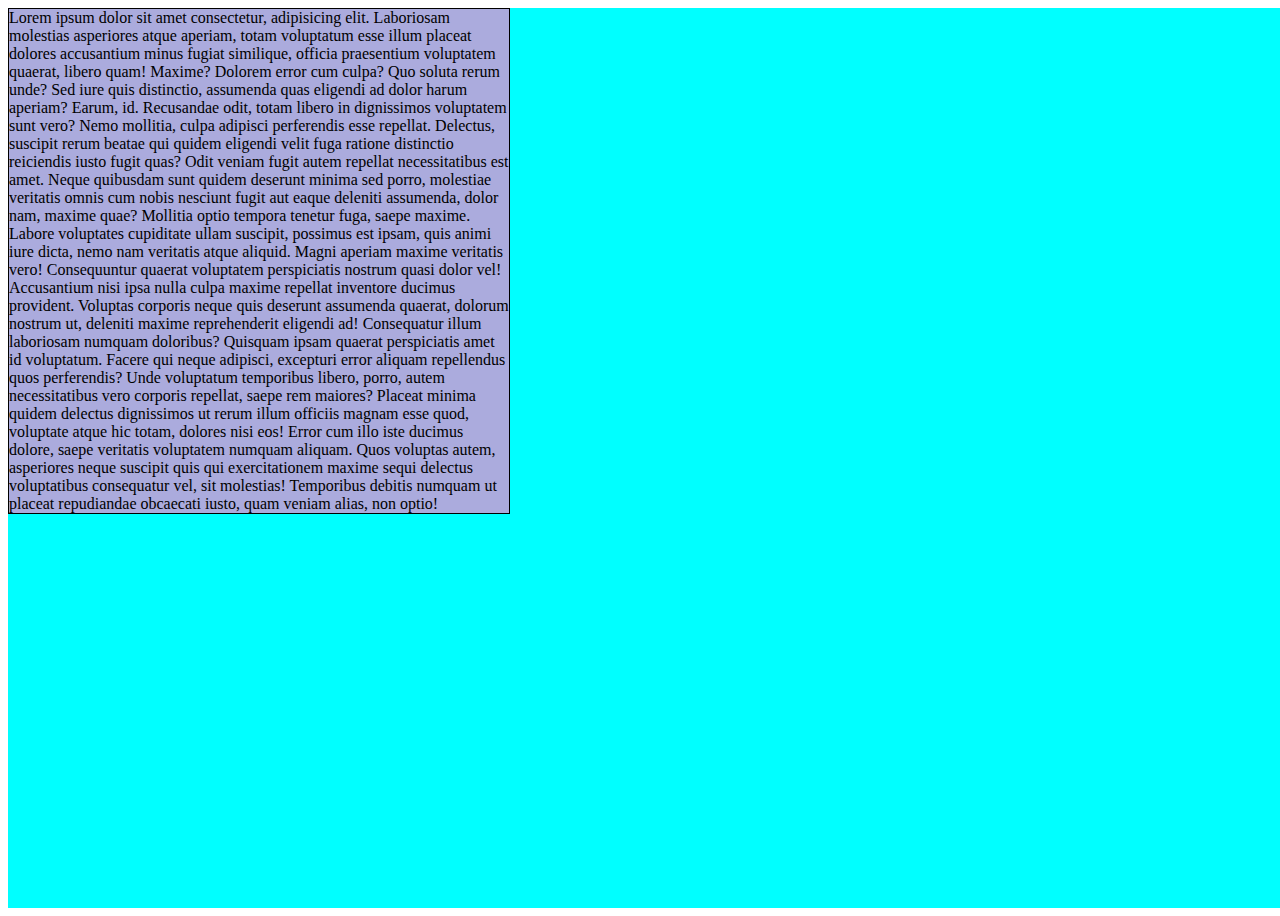
<file: Formacion/index.html>
<!DOCTYPE html>
<html lang="en">
<head>
    <meta charset="UTF-8">
    <meta name="viewport" content="width=device-width, initial-scale=1.0">
    <link rel="stylesheet" href="style.css">
    <title>Max/Min</title>
</head>
<body>
    <main>
        <section>Lorem ipsum dolor sit amet consectetur, adipisicing elit. Laboriosam molestias asperiores atque aperiam, totam voluptatum esse illum placeat dolores accusantium minus fugiat similique, officia praesentium voluptatem quaerat, libero quam! Maxime?
        Dolorem error cum culpa? Quo soluta rerum unde? Sed iure quis distinctio, assumenda quas eligendi ad dolor harum aperiam? Earum, id. Recusandae odit, totam libero in dignissimos voluptatem sunt vero?
        Nemo mollitia, culpa adipisci perferendis esse repellat. Delectus, suscipit rerum beatae qui quidem eligendi velit fuga ratione distinctio reiciendis iusto fugit quas? Odit veniam fugit autem repellat necessitatibus est amet.
        Neque quibusdam sunt quidem deserunt minima sed porro, molestiae veritatis omnis cum nobis nesciunt fugit aut eaque deleniti assumenda, dolor nam, maxime quae? Mollitia optio tempora tenetur fuga, saepe maxime.
        Labore voluptates cupiditate ullam suscipit, possimus est ipsam, quis animi iure dicta, nemo nam veritatis atque aliquid. Magni aperiam maxime veritatis vero! Consequuntur quaerat voluptatem perspiciatis nostrum quasi dolor vel!
        Accusantium nisi ipsa nulla culpa maxime repellat inventore ducimus provident. Voluptas corporis neque quis deserunt assumenda quaerat, dolorum nostrum ut, deleniti maxime reprehenderit eligendi ad! Consequatur illum laboriosam numquam doloribus?
        Quisquam ipsam quaerat perspiciatis amet id voluptatum. Facere qui neque adipisci, excepturi error aliquam repellendus quos perferendis? Unde voluptatum temporibus libero, porro, autem necessitatibus vero corporis repellat, saepe rem maiores?
        Placeat minima quidem delectus dignissimos ut rerum illum officiis magnam esse quod, voluptate atque hic totam, dolores nisi eos! Error cum illo iste ducimus dolore, saepe veritatis voluptatem numquam aliquam.
        Quos voluptas autem, asperiores neque suscipit quis qui exercitationem maxime sequi delectus voluptatibus consequatur vel, sit molestias! Temporibus debitis numquam ut placeat repudiandae obcaecati iusto, quam veniam alias, non optio!</section>
    </main>
</body>
</html>
</file>
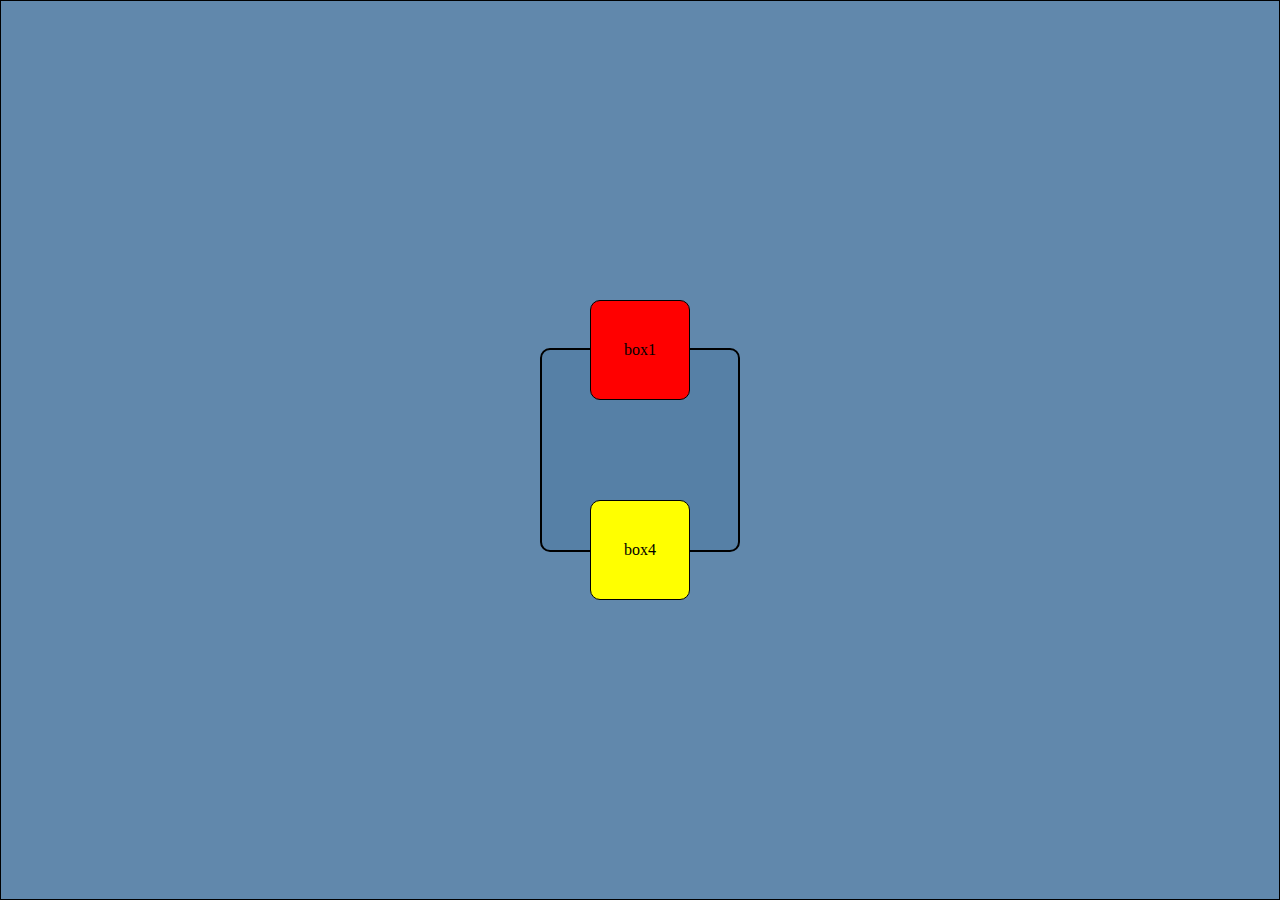
<file: Formacion/RETO/index.html>
<!DOCTYPE html>
<html lang="en">
<head>
    <meta charset="UTF-8">
    <meta name="viewport" content="width=device-width, initial-scale=1.0">
    <link rel="stylesheet" href="style.css">
    <title>Reto</title>
</head>
<body class="contenedor">
        <div class="padre">
            <div class="caja" id="box1">box1</div>
            <div class="caja" id="box4">box4</div>
        </div>    
</body>
</html>
</file>
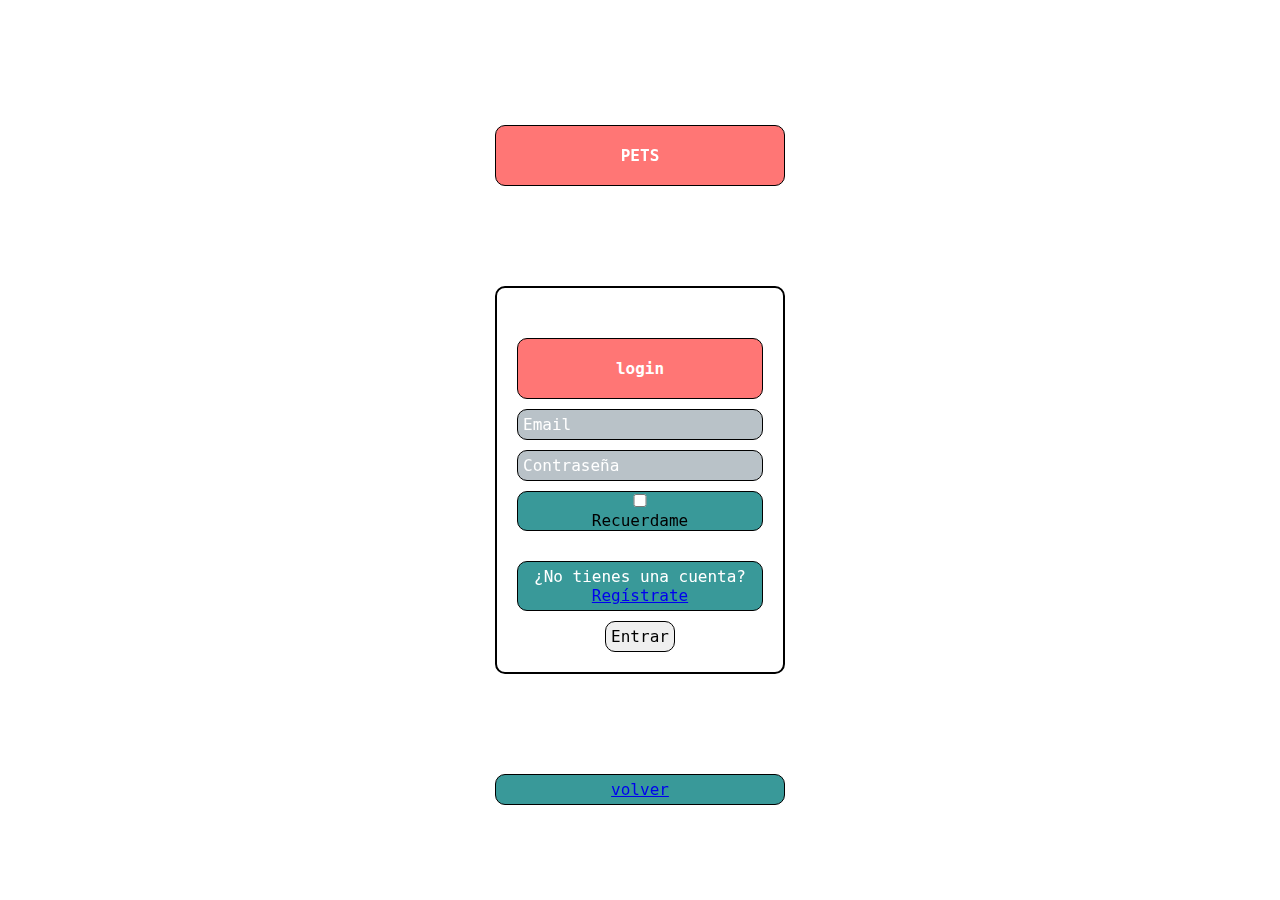
<file: pag/login.html>
<!DOCTYPE html>
<html lang="es">
<head>
    <meta charset="UTF-8">
    <meta name="viewport" content="width=device-width, initial-scale=1.0">
    <link rel="stylesheet" href="style-login.css">
    <title>login</title>
</head>
<body>
    <main class="contenedor">
        <h1>PETS</h1>
        <form action="#">
            <h1>login</h1>
            <input type="email" id="email" name="email" required placeholder="Email">
                    <input type="password" id="Usuario" name="password" required placeholder="Contraseña">
                    <label for=""><input type="checkbox" name="" class="recuerdame">Recuerdame</label>
                    <p class="registrar">¿No tienes una cuenta? <a href="register.html">Regístrate</a></p>
                    <button type="submit">Entrar</button>
                </form>
        <button class="volver"><a href="mascotas.html">volver</a></button>        
    </main>
</body>
</html>
</file>
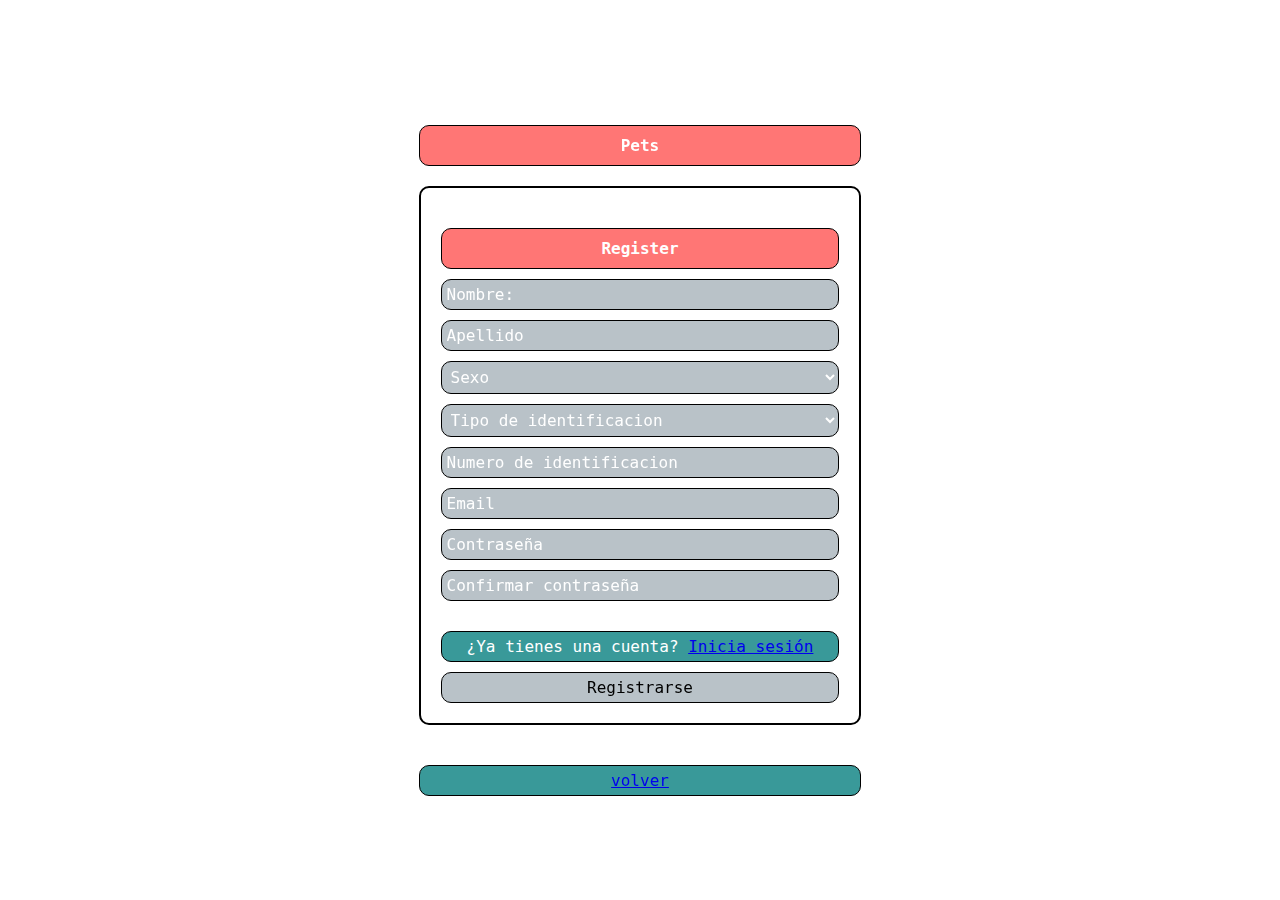
<file: pag/register.html>
<!DOCTYPE html>
<html lang="en">
<head>
    <meta charset="UTF-8">
    <meta name="viewport" content="width=device-width, initial-scale=1.0">
    <link rel="stylesheet" href="style-regis.css">
    <title>Registro</title>
</head>
<body>
    <main class="contenedor">
        <h1>Pets</h1>
        <form action="/register" method="POST">
            <h1>Register</h1>
                <input type="text" id="nombre" name="nombre" required placeholder="Nombre:">
                <input type="text" id="apellido" name="apellido" required placeholder="Apellido">
                <select id="sexo" name="sexo" required>
                    <option value="">Sexo</option>
                    <option value="masculino">Masculino</option>
                    <option value="femenino">Femenino</option>
                    <option value="otro">Otro</option>
                </select>
                <select id="tipoIdentificacion" name="tipoIdentificacion" required>
                    <option value="">Tipo de identificacion</option>
                    <option value="CC">Cédula de Ciudadanía (CC)</option>
                    <option value="TI">Tarjeta de Identidad (TI)</option>
                    <option value="CE">Cédula de Extranjería (CE)</option>
                </select>
                <input type="text" id="numeroIdentificacion" name="numeroIdentificacion" required placeholder="Numero de identificacion">
                <input type="email" id="email" name="email" required placeholder="Email">
                <input type="password" id="password" name="password" required placeholder="Contraseña">
                <input type="password" id="confirmarPassword" name="confirmarPassword" required placeholder="Confirmar contraseña">
                <p class="registrar">¿Ya tienes una cuenta? <a href="login.html">Inicia sesión</a></p>
                <input type="submit" value="Registrarse">
        </form> 
            <button class="volver"><a href="mascotas.html">volver</a></button>       
    </main>
</body>
</html>
</file>
<file: Formacion/style.css>
main{
    width: 100vw;
    height: 100vh;
    background-color: aqua;
}

section{
    width: 80%;
    min-width: 320px;
    max-width: 500px;
    background-color:rgb(171, 171, 221);
    border: 1px solid;
}
</file>
<file: Formacion/RETO/style.css>
*{
    margin: 0px;
    padding: 0;
    box-sizing: border-box;
    background-color: rgba(81, 125, 163, 0.699);
}

div{
    width: 100px;
    width: 200px;
    display: flex;
    flex-direction: column;
    border: 2px solid;
    align-items: center;
    justify-content: center;
    border-radius: 10px;
}
.contenedor{
    height: 100vh;
    min-width: 100px;
    display: flex;
    justify-content: center;
    align-items: center;
    border: 1px solid;
}
.caja{
    width: 100px;
    height: 100px;
    border: 1px solid;
    border-radius: 10px;
}
#box1{
    background-color: red;
    position: relative;
    top: -50px;    
}
    
#box4{
    background-color: yellow;
    position: relative;
    top: 50px;
}
</file>
<file: pag/style-login.css>
*{
    margin: 0px;
    padding: 0;
    box-sizing: border-box;
    font-size: 16px;
    font-family: monospace;
}
body{
    height: 100vh;
    width: 100vw;
    font-family: Arial, sans-serif;
    display: grid;
    place-content: center;
    background: url("https://www.fanaticosdelasmascotas.cl/wp-content/uploads/2023/10/foto-portada-mascotas-2.jpg")no-repeat;
    background-size: cover;
    background-position: center;
}
.contenedor {
    max-width: 1920px;
    max-height: 1080px;
    margin: 0 auto;
    padding: 5px;
    border: px black solid;
    border-radius: 10px;
    justify-content: center;
    align-items: center;
    display: flex;
    flex-direction: column;
    height: 650px;
    width: 300px;
    backdrop-filter: blur(2px);

}
form{
    text-align: center;
    margin: 100px;
    border: 2px black solid;
    padding: 20px;
    border-radius: 10px;
    display: flex;
    flex-direction: column;
    align-items: center;
    justify-content: center;
    height: 100%;
    width: 100%;
    gap: 10px;
    backdrop-filter: blur(2px);
}
h1{
    display: flex;
    align-items: center;
    justify-content: center;
    background-color: #ff7675;
    padding: 20px;
    border: 1px solid black;
    border-radius: 10px;
    color: rgb(255, 255, 255);
    width: 100%;
    margin-top: 30px;
}
label{
    border: 1px solid;
    width: 100%;
    padding: px;
    border-radius: 10px;
    background-color: rgb(57, 153, 153);
}
.registrar{
    width: 100%;
    margin-top: 20px;
    background-color: rgb(57, 153, 153);
    color: rgb(255, 255, 255);
    border: 1px solid black;
    padding: 5px;
    border-radius:10px ;
}
button{
    border: 1px solid;
    padding: 5px;
    border-radius: 10px;
}
.volver{
    width: 100%;
    background-color: rgb(57, 153, 153);
    color: rgb(255, 255, 255);
    border: 1px solid black;
}
#recuerdame{
    display: block;
    block-size: 15px;
    color: rgb(255, 255, 255);
    text-decoration: underline;
    background-color: rgb(57, 153, 153);
    border: 1px solid black;
    border-radius: 10px;
}


@media only screen and (max-width: 768px) {
    body{
        height: auto;
        flex-direction: column;
    }
   .contenedor{
    height: 80%;
    }
    form{
        height: 80%;
    }
    h1{
        margin-top: 10px;
    }
    label{
        width: 100%;
        margin-bottom: 5px;
    }
    input{
        width: 100%;
    }
    #recuerdame{
        display: block;
        margin-top: 10px;
    }
   }

input{
    border: 1px solid;
    padding: 5px;
    border-radius: 10px;
    width: 100%;
    background-color: rgba(70, 92, 110, 0.377);
}
::placeholder{
    color: white;
}
input:hover{
    transform: scale(1.05);
}
button:hover{
    transform: scale(1.05);
}
</file>
<file: pag/style-regis.css>
* {
    margin: 0px;
    padding: 0;
    box-sizing: border-box;
    font-size: 16px;
    font-family: monospace;
}

body {
    height: 100vh;
    width: 100vw;
    font-family: Arial, sans-serif;
    display: grid;
    place-content: center;
    background: url("https://www.fanaticosdelasmascotas.cl/wp-content/uploads/2023/10/foto-portada-mascotas-2.jpg") no-repeat;
    background-size: cover;
    background-position: center;
}

.contenedor {
    max-width: 1920px;
    margin: 0 auto;
    padding: 5px;
    border-radius: 10px;
    justify-content: center;
    align-items: center;
    display: flex;
    flex-direction: column;
    backdrop-filter: blur(2px);
}
::placeholder{
    color: white;
}
#tipoIdentificacion{
    color: white;
    border-color: black;
}
#sexo{
    color: white;
    border-color: black;
}
form {
    text-align: center;
    margin: 20px;
    border: 2px black solid;
    padding: 20px;
    border-radius: 10px;
    display: flex;
    flex-direction: column;
    align-items: center;
    justify-content: center;
    height: 100%;
    width: 100%;
    gap: 10px;
    backdrop-filter: blur(2px);
}

h1 {
    display: flex;
    align-items: center;
    justify-content: center;
    background-color: #ff7675;
    padding: 10px;
    border: 1px solid black;
    border-radius: 10px;
    color: rgb(255, 255, 255);
    width: 100%;
    margin-top: 20px;
}

label {
    border: 1px solid;
    width: 100%;
    padding: 5px;
    border-radius: 10px;
    background-color: rgb(57, 153, 153);
    text-align: left;
}

input, select {
    border: 1px solid;
    padding: 5px;
    border-radius: 10px;
    width: 100%;
    background-color: rgba(70, 92, 110, 0.377);
}

input:hover,select:hover {
    transform: scale(1.05);
}

.registrar {
    width: 100%;
    margin-top: 20px;
    background-color: rgb(57, 153, 153);
    color: rgb(255, 255, 255);
    border: 1px solid black;
    padding: 5px;
    border-radius: 10px;
    cursor: pointer;
}

button {
    border: 1px solid;
    padding: 5px;
    border-radius: 10px;
}

button:hover {
    transform: scale(1.05);
}

.volver {
    width: 100%;
    margin-top: 20px;
    background-color: rgb(57, 153, 153);
    color: rgb(255, 255, 255);
    border: 1px solid black;
}

#recuerdame {
    display: block;
    block-size: 15px;
    color: rgb(255, 255, 255);
    text-decoration: underline;
    background-color: rgb(57, 153, 153);
    border: 1px solid black;
    border-radius: 10px;
}

@media only screen and (max-width: 768px) {
    body {
        height: auto;
        flex-direction: column;
    }

    .contenedor {
        height: 80%;
    }

    form {
        height: 80%;
    }

    h1 {
        margin-top: 10px;
    }

    label {
        width: 100%;
        margin-bottom: 5px;
    }

    input,
    select {
        width: 100%;
    }

    #recuerdame {
        display: block;
        margin-top: 10px;
    }
}
</file>
